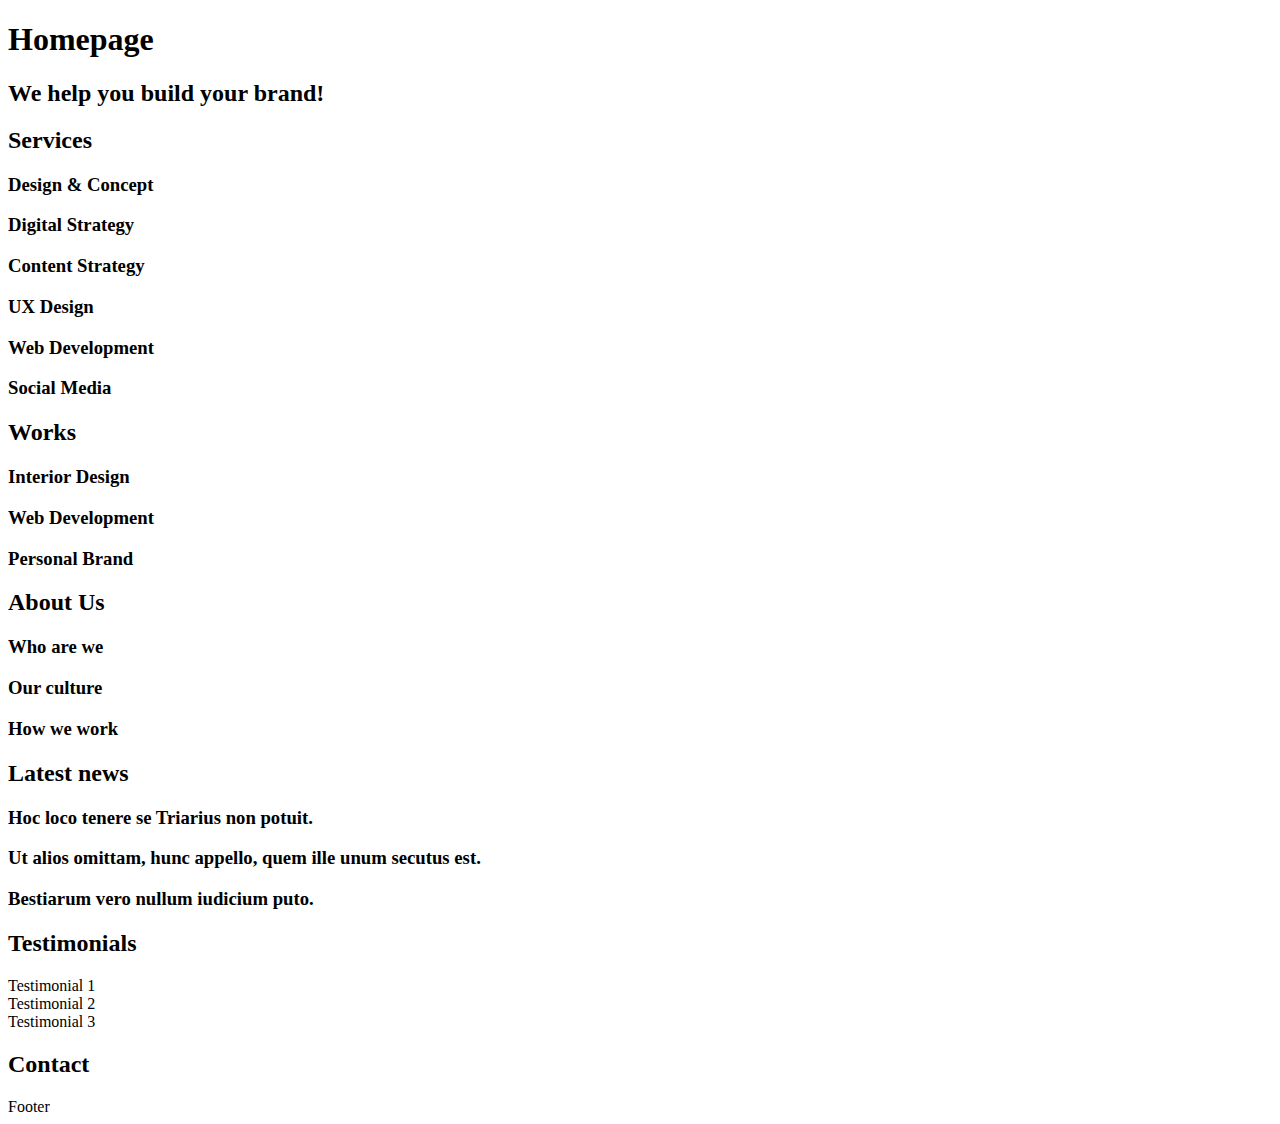
<file: 0x00-html_advanced/10-index.html>
<!DOCTYPE html>
<html dir="ltr" lang="en">
<head>
	<meta charset="utf-8" />
        <meta name="viewport" content=" width=device-width, initial-scale=1.0, viewport-fit=cover" />
		<meta name="description" content="Techium is a digital agency" />
        <title> Homepage - Techium </title>
		<link rel="icon" type="image/x-icon" href="./favicon.ico" />
		<link rel="icon" type="image/png" href="./favicon.png" />
</head>
 <body>
    <header>
      <nav></nav>
    </header>
    <main>
      <h1>Homepage</h1>
      <section><h2>We help you build your brand!</h2></section>
      <section>
        <h2>Services</h2>
        <h3>Design & Concept</h3>
        <h3>Digital Strategy</h3>
        <h3>Content Strategy</h3>
        <h3>UX Design</h3>
        <h3>Web Development</h3>
        <h3>Social Media</h3>
      </section>
      <section>
        <h2>Works</h2>
        <article><h3>Interior Design</h3></article>
        <article><h3>Web Development</h3></article>
        <article><h3>Personal Brand</h3></article>
      </section>
      <section>
        <h2>About Us</h2>
        <h3>Who are we</h3>
        <h3>Our culture</h3>
        <h3>How we work</h3>
      </section>
      <section>
        <h2>Latest news</h2>
        <article><h3>Hoc loco tenere se Triarius non potuit.</h3></article>
        <article><h3>Ut alios omittam, hunc appello, quem ille unum secutus est.</h3></article>
        <article><h3>Bestiarum vero nullum iudicium puto.</h3></article>
      </section>
      <section>
        <h2>Testimonials</h2>
        <article>Testimonial 1</article>
        <article>Testimonial 2</article>
        <article>Testimonial 3</article>
      </section>
      <section><h2>Contact</h2></section>
    </main>
    <footer>Footer</footer>
  </body>
</html>
</file>
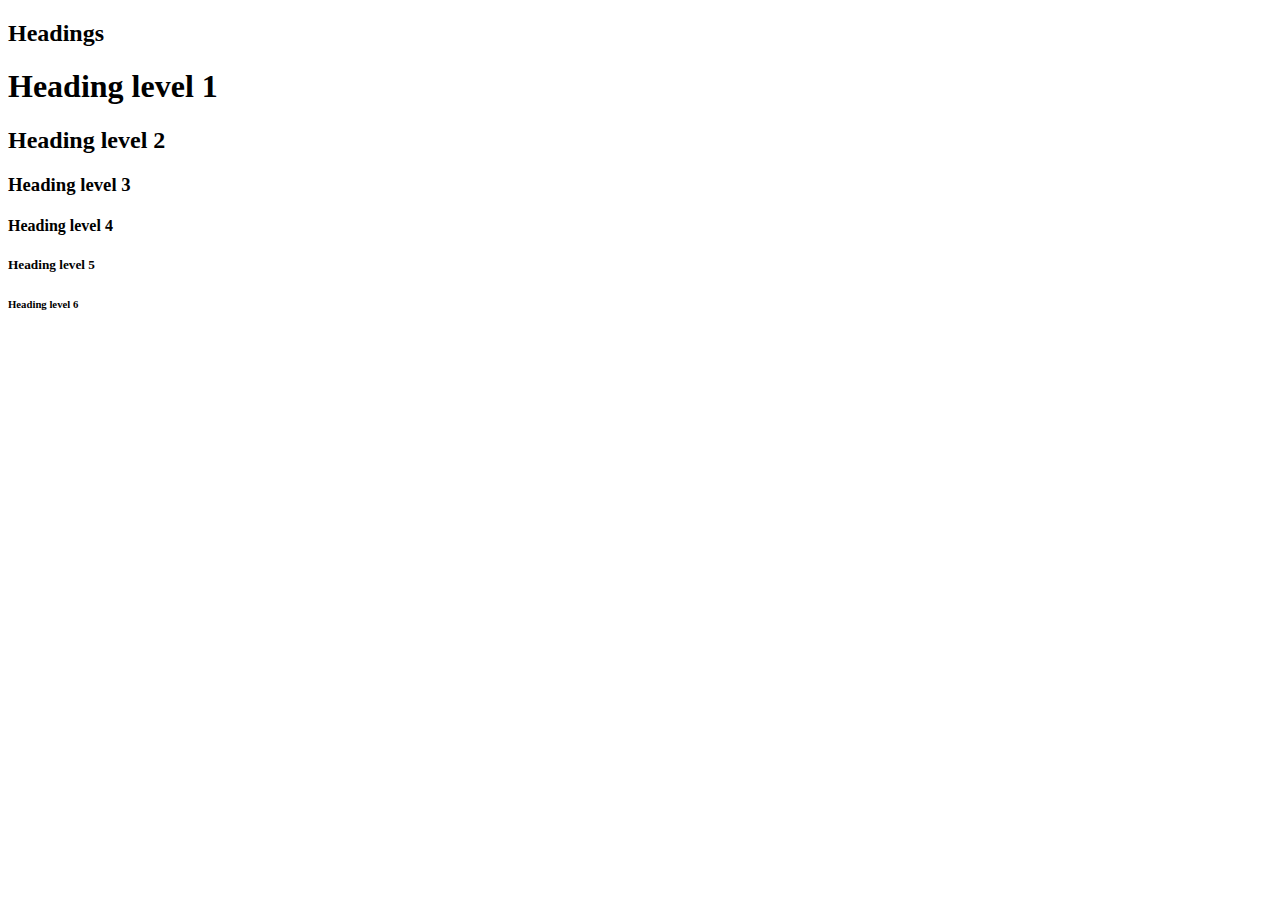
<file: 0x00-html_advanced/11-styleguide.html>
<!DOCTYPE html>
<html dir="ltr" lang="en">
<head>
	<meta charset="utf-8" />
	<meta name="viewport" content=" width=device-width, initial-scale=1.0, viewport-fit=cover" />
	<meta name="description" content="Techium is a digital agency" />
	<title> Homepage - Techium </title>
	<link rel="icon" type="image/x-icon" href="./favicon.ico" />
	<link rel="icon" type="image/png" href="./favicon.png" />
</head>
<body>
	<header>
	
	</header>
<main>
	<section>
		<header>
			<h2>Headings</h2>
		</header>
		<h1>Heading level 1</h1>
		<h2>Heading level 2</h2>
		<h3>Heading level 3</h3>
		<h4>Heading level 4</h4>
		<h5>Heading level 5</h5>
		<h6>Heading level 6</h6>
	</section>
</main>

	<footer></footer>

</body>
</html>
</file>
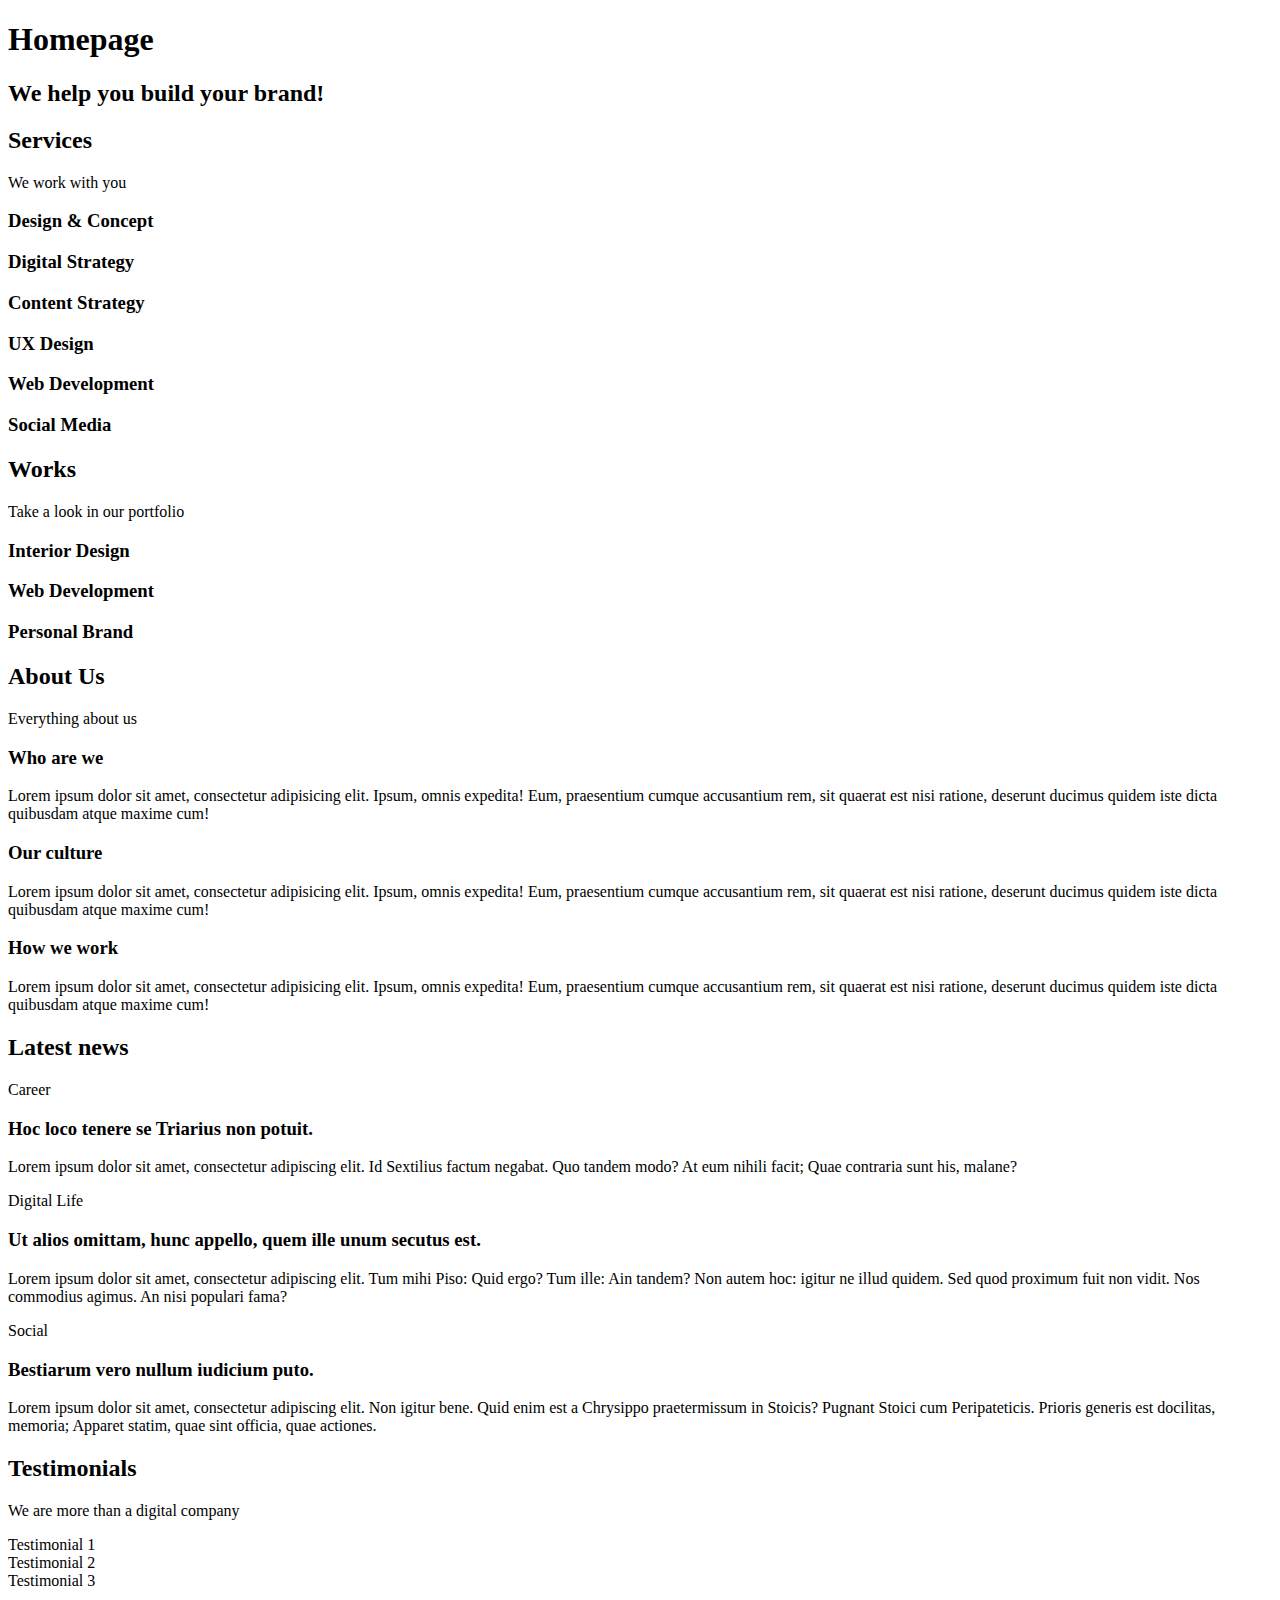
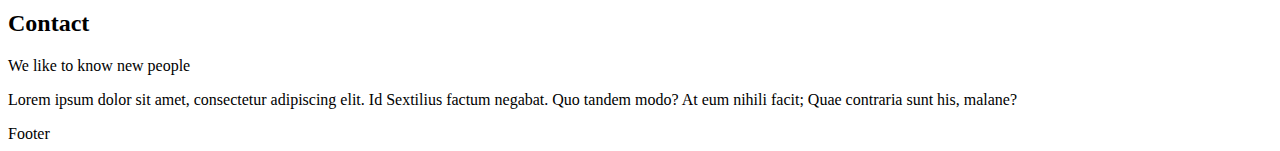
<file: 0x00-html_advanced/12-index.html>
<!DOCTYPE html>
<html dir="ltr" lang="en">
<head>
		<meta charset="utf-8" />
        <meta name="viewport" content=" width=device-width, initial-scale=1.0, viewport-fit=cover" />
		<meta name="description" content="Techium is a digital agency" />
        <title> Homepage - Techium </title>
		<link rel="icon" type="image/x-icon" href="./favicon.ico" />
		<link rel="icon" type="image/png" href="./favicon.png" />
</head>
<body>
    <header>
      <nav></nav>
    </header>
    <main>
      <h1>Homepage</h1>
      <section><h2>We help you build your brand!</h2></section>
      <section>
        <h2>Services</h2>
        <p>We work with you</p>
        <h3>Design & Concept</h3>
        <h3>Digital Strategy</h3>
        <h3>Content Strategy</h3>
        <h3>UX Design</h3>
        <h3>Web Development</h3>
        <h3>Social Media</h3>
      </section>
      <section>
        <h2>Works</h2>
        <p>Take a look in our portfolio</p>
        <article><h3>Interior Design</h3></article>
        <article><h3>Web Development</h3></article>
        <article><h3>Personal Brand</h3></article>
      </section>
      <section>
        <h2>About Us</h2>
        <p>Everything about us</p>
        <h3>Who are we</h3>
        <p>
          Lorem ipsum dolor sit amet, consectetur adipisicing elit. Ipsum, omnis expedita! Eum, praesentium cumque accusantium rem, sit quaerat est nisi ratione, deserunt ducimus quidem iste dicta
          quibusdam atque maxime cum!
        </p>
        <h3>Our culture</h3>
        <p>
          Lorem ipsum dolor sit amet, consectetur adipisicing elit. Ipsum, omnis expedita! Eum, praesentium cumque accusantium rem, sit quaerat est nisi ratione, deserunt ducimus quidem iste dicta
          quibusdam atque maxime cum!
        </p>
        <h3>How we work</h3>
        <p>
          Lorem ipsum dolor sit amet, consectetur adipisicing elit. Ipsum, omnis expedita! Eum, praesentium cumque accusantium rem, sit quaerat est nisi ratione, deserunt ducimus quidem iste dicta
          quibusdam atque maxime cum!
        </p>
      </section>
      <section>
        <h2>Latest news</h2>
        <article>
          <p>Career</p>
          <h3>Hoc loco tenere se Triarius non potuit.</h3>
          <p>Lorem ipsum dolor sit amet, consectetur adipiscing elit. Id Sextilius factum negabat. Quo tandem modo? At eum nihili facit; Quae contraria sunt his, malane?</p>
        </article>
        <article>
          <p>Digital Life</p>
          <h3>Ut alios omittam, hunc appello, quem ille unum secutus est.</h3>
          <p>
            Lorem ipsum dolor sit amet, consectetur adipiscing elit. Tum mihi Piso: Quid ergo? Tum ille: Ain tandem? Non autem hoc: igitur ne illud quidem. Sed quod proximum fuit non vidit. Nos
            commodius agimus. An nisi populari fama?
          </p>
        </article>
        <article>
          <p>Social</p>
          <h3>Bestiarum vero nullum iudicium puto.</h3>
          <p>
            Lorem ipsum dolor sit amet, consectetur adipiscing elit. Non igitur bene. Quid enim est a Chrysippo praetermissum in Stoicis? Pugnant Stoici cum Peripateticis. Prioris generis est
            docilitas, memoria; Apparet statim, quae sint officia, quae actiones.
          </p>
        </article>
      </section>
      <section>
        <h2>Testimonials</h2>
        <p>We are more than a digital company</p>
        <article>Testimonial 1</article>
        <article>Testimonial 2</article>
        <article>Testimonial 3</article>
      </section>
      <section>
        <h2>Contact</h2>
        <p>We like to know new people</p>
        <p>Lorem ipsum dolor sit amet, consectetur adipiscing elit. Id Sextilius factum negabat. Quo tandem modo? At eum nihili facit; Quae contraria sunt his, malane?</p>
      </section>
    </main>
    <footer>Footer</footer>
  </body>
</html>
</file>
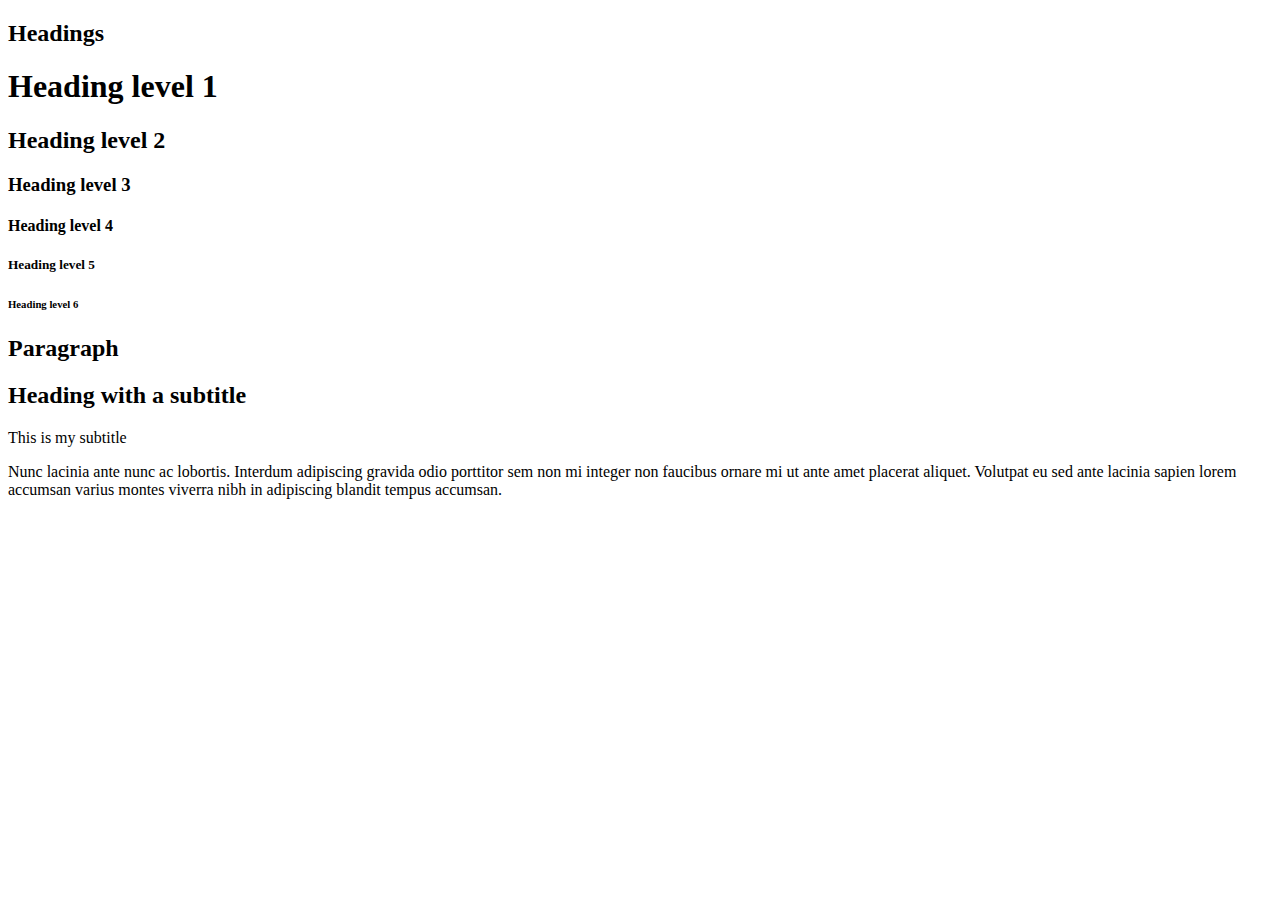
<file: 0x00-html_advanced/13-styleguide.html>
<!DOCTYPE html>
<html dir="ltr" lang="en">
<head>
		<meta charset="utf-8" />
        <meta name="viewport" content=" width=device-width, initial-scale=1.0, viewport-fit=cover" />
		<meta name="description" content="Techium is a digital agency" />
        <title> Homepage - Techium </title>
		<link rel="icon" type="image/x-icon" href="./favicon.ico" />
		<link rel="icon" type="image/png" href="./favicon.png" />
</head>
<body>
	<header>
	
	</header>
<main>
<section>
	<header>
		<h2>Headings</h2>
	</header>
	<h1>Heading level 1</h1>
	<h2>Heading level 2</h2>
	<h3>Heading level 3</h3>
	<h4>Heading level 4</h4>
	<h5>Heading level 5</h5>
	<h6>Heading level 6</h6>
</section>

<section>
	<header>
	<h2>Paragraph</h2>
	</header>
	<h2>Heading with a subtitle</h2>
	<p>This is my subtitle</p>
	<p>Nunc lacinia ante nunc ac lobortis. Interdum adipiscing gravida odio porttitor sem non mi integer non faucibus ornare mi ut ante amet placerat aliquet. Volutpat eu sed ante lacinia sapien lorem accumsan varius montes viverra nibh in adipiscing blandit tempus accumsan.</p>
</section>


</main>

<footer></footer>

</body>
</html>
</file>
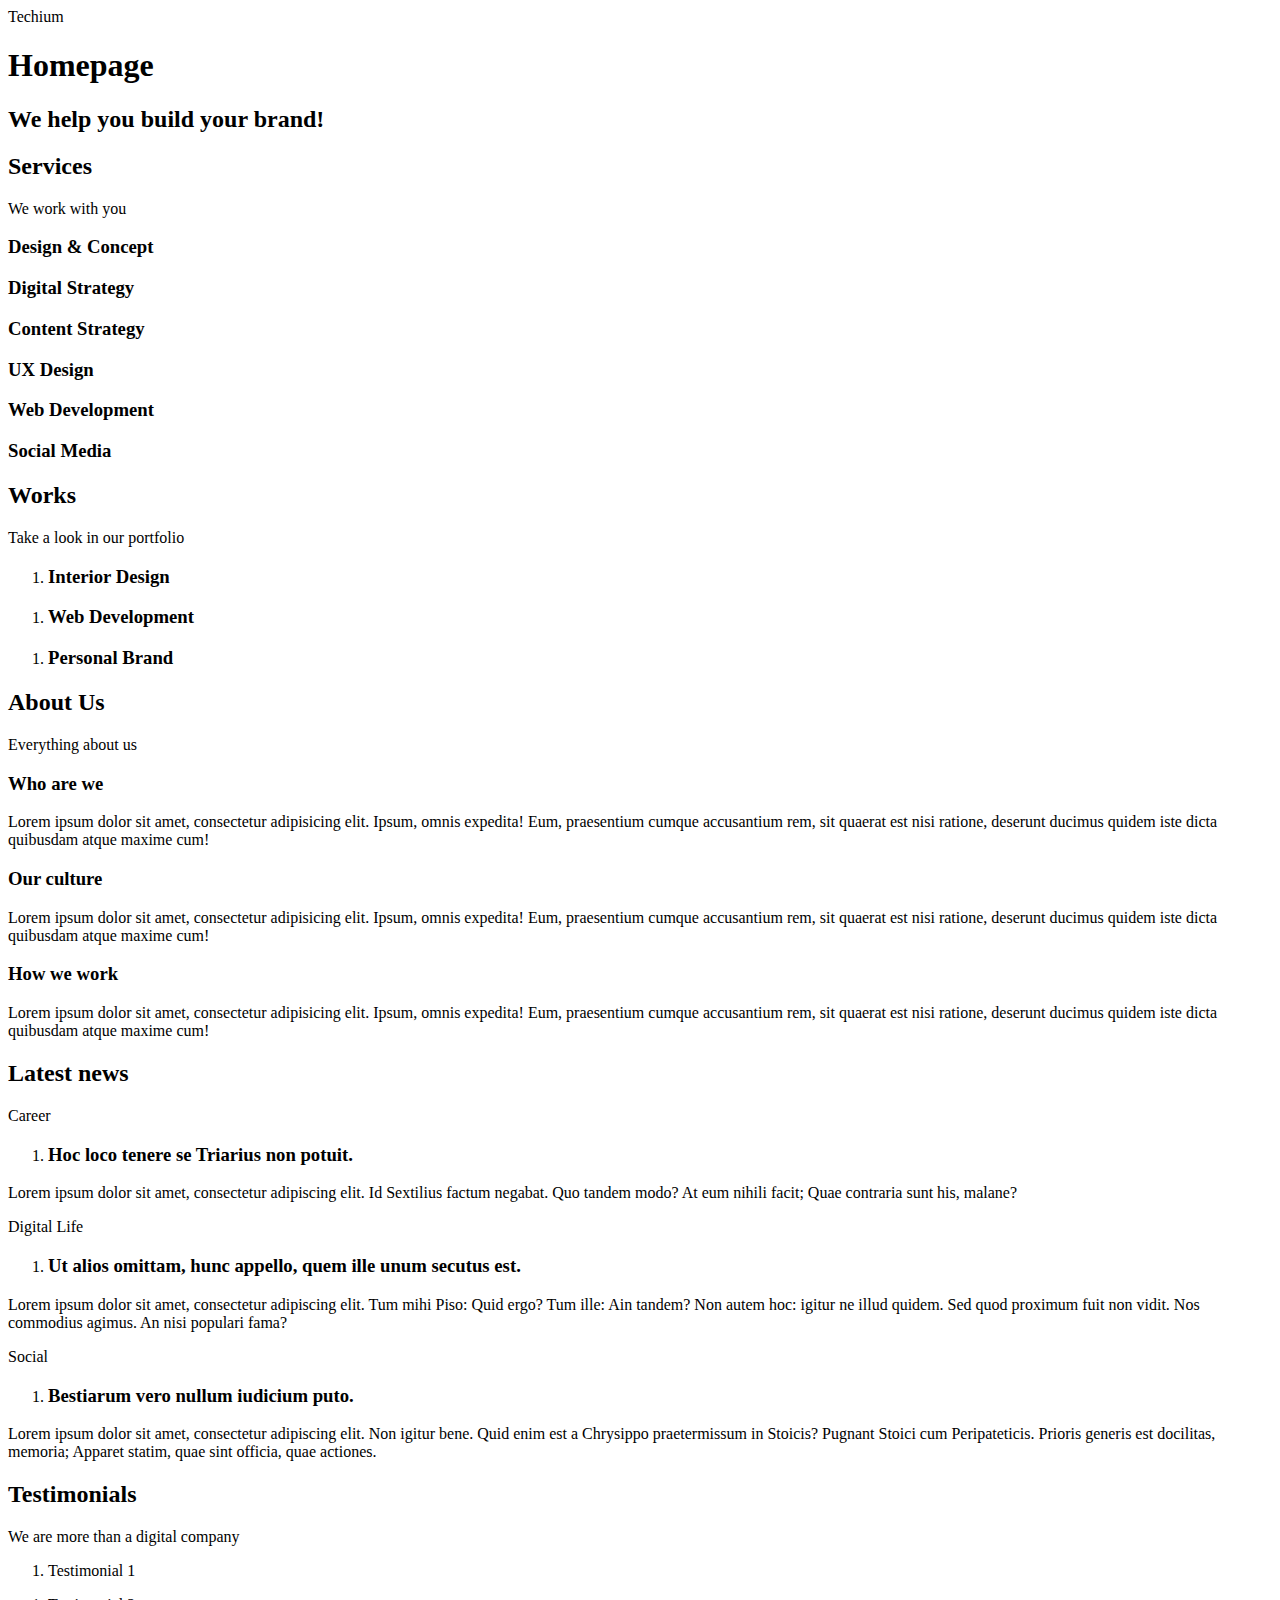
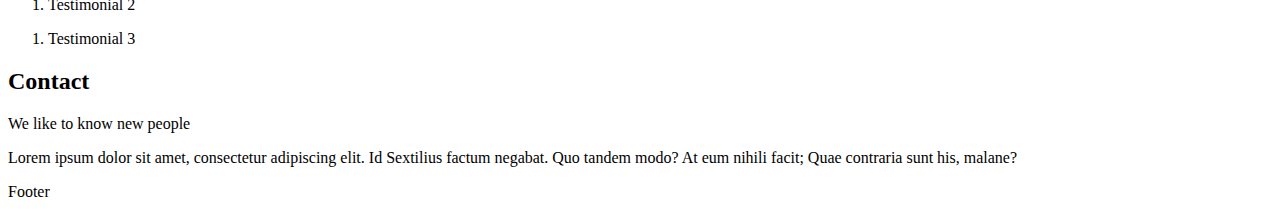
<file: 0x00-html_advanced/14-index.html>
<!DOCTYPE html>
<html dir="ltr" lang="en">
<head>
		<meta charset="utf-8" />
        <meta name="viewport" content=" width=device-width, initial-scale=1.0, viewport-fit=cover" />
		<meta name="description" content="Techium is a digital agency" />
        <title> Homepage - Techium </title>
		<link rel="icon" type="image/x-icon" href="./favicon.ico" />
		<link rel="icon" type="image/png" href="./favicon.png" />
</head>
<body>
	<header>
		<span>Techium</span>
		<nav></nav>
	</header>
<main>
<h1>Homepage</h1>

	<section> 
		<h2>We help you build your brand!</h2>
	</section>
	<section> 
		<h2>Services</h2> 
		<p>We work with you</p>

		<h3>Design & Concept</h3>
		<h3>Digital Strategy</h3>
		<h3>Content Strategy</h3>
		<h3>UX Design</h3>
		<h3>Web Development</h3>
		<h3>Social Media</h3>
	</section>
	<section> 
		<h2>Works</h2>
		<p>Take a look in our portfolio</p>

		<article><ol><li><h3>Interior Design</h3></li></ol> 

		</article>
		<article><ol><li><h3>Web Development</h3></li></ol> 
                
                </article>
		<article><ol><li><h3>Personal Brand</h3></li></ol>

                </article>
	
	</section>
	<section> 
		<h2>About Us</h2>
		<p>Everything about us</p>

		<h3>Who are we</h3>
		<p>Lorem ipsum dolor sit amet, consectetur adipisicing elit. Ipsum, omnis expedita! Eum, praesentium cumque accusantium rem, sit quaerat est nisi ratione, deserunt ducimus quidem iste dicta quibusdam atque maxime cum!</p>
		<h3>Our culture</h3>
		<p>Lorem ipsum dolor sit amet, consectetur adipisicing elit. Ipsum, omnis expedita! Eum, praesentium cumque accusantium rem, sit quaerat est nisi ratione, deserunt ducimus quidem iste dicta quibusdam atque maxime cum!</p>
		<h3>How we work</h3>
		<p>Lorem ipsum dolor sit amet, consectetur adipisicing elit. Ipsum, omnis expedita! Eum, praesentium cumque accusantium rem, sit quaerat est nisi ratione, deserunt ducimus quidem iste dicta quibusdam atque maxime cum!</p>
	</section>
	<section>
		<h2>Latest news</h2>
		<p>Career</p>
		<article><ol><li><h3>Hoc loco tenere se Triarius non potuit.</h3></li></ol>
			<p>Lorem ipsum dolor sit amet, consectetur adipiscing elit. Id Sextilius factum negabat. Quo tandem modo? At eum nihili facit; Quae contraria sunt his, malane?</p>
                </article>
		<p>Digital Life</p>
		<article><ol><li><h3>Ut alios omittam, hunc appello, quem ille unum secutus est.</h3></li></ol>
                <p>Lorem ipsum dolor sit amet, consectetur adipiscing elit. Tum mihi Piso: Quid ergo? Tum ille: Ain tandem? Non autem hoc: igitur ne illud quidem. Sed quod proximum fuit non vidit. Nos commodius agimus. An nisi populari fama?</p>
                </article>
		<p>Social</p>
		<article><ol><li><h3>Bestiarum vero nullum iudicium puto.</h3></li></ol>
      		<p>Lorem ipsum dolor sit amet, consectetur adipiscing elit. Non igitur bene. Quid enim est a Chrysippo praetermissum in Stoicis? Pugnant Stoici cum Peripateticis. Prioris generis est docilitas, memoria; Apparet statim, quae sint officia, quae actiones.</p>
                </article>

	</section>

	<section>
		<h2>Testimonials</h2>
		<p>We are more than a digital company</p>

		<article><ol><li>Testimonial 1 </li></ol>

                </article>
		<article><ol><li>Testimonial 2 </li></ol>

                </article>
		<article><ol><li>Testimonial 3 </li></ol>

                </article>

	</section>
	
	<section>
		<h2>Contact</h2>
		<p>We like to know new people</p>

		<p>Lorem ipsum dolor sit amet, consectetur adipiscing elit. Id Sextilius factum negabat. Quo tandem modo? At eum nihili facit; Quae contraria sunt his, malane?</p>

	</section>
</main>

<footer>Footer</footer>

</body>
</html>
</file>
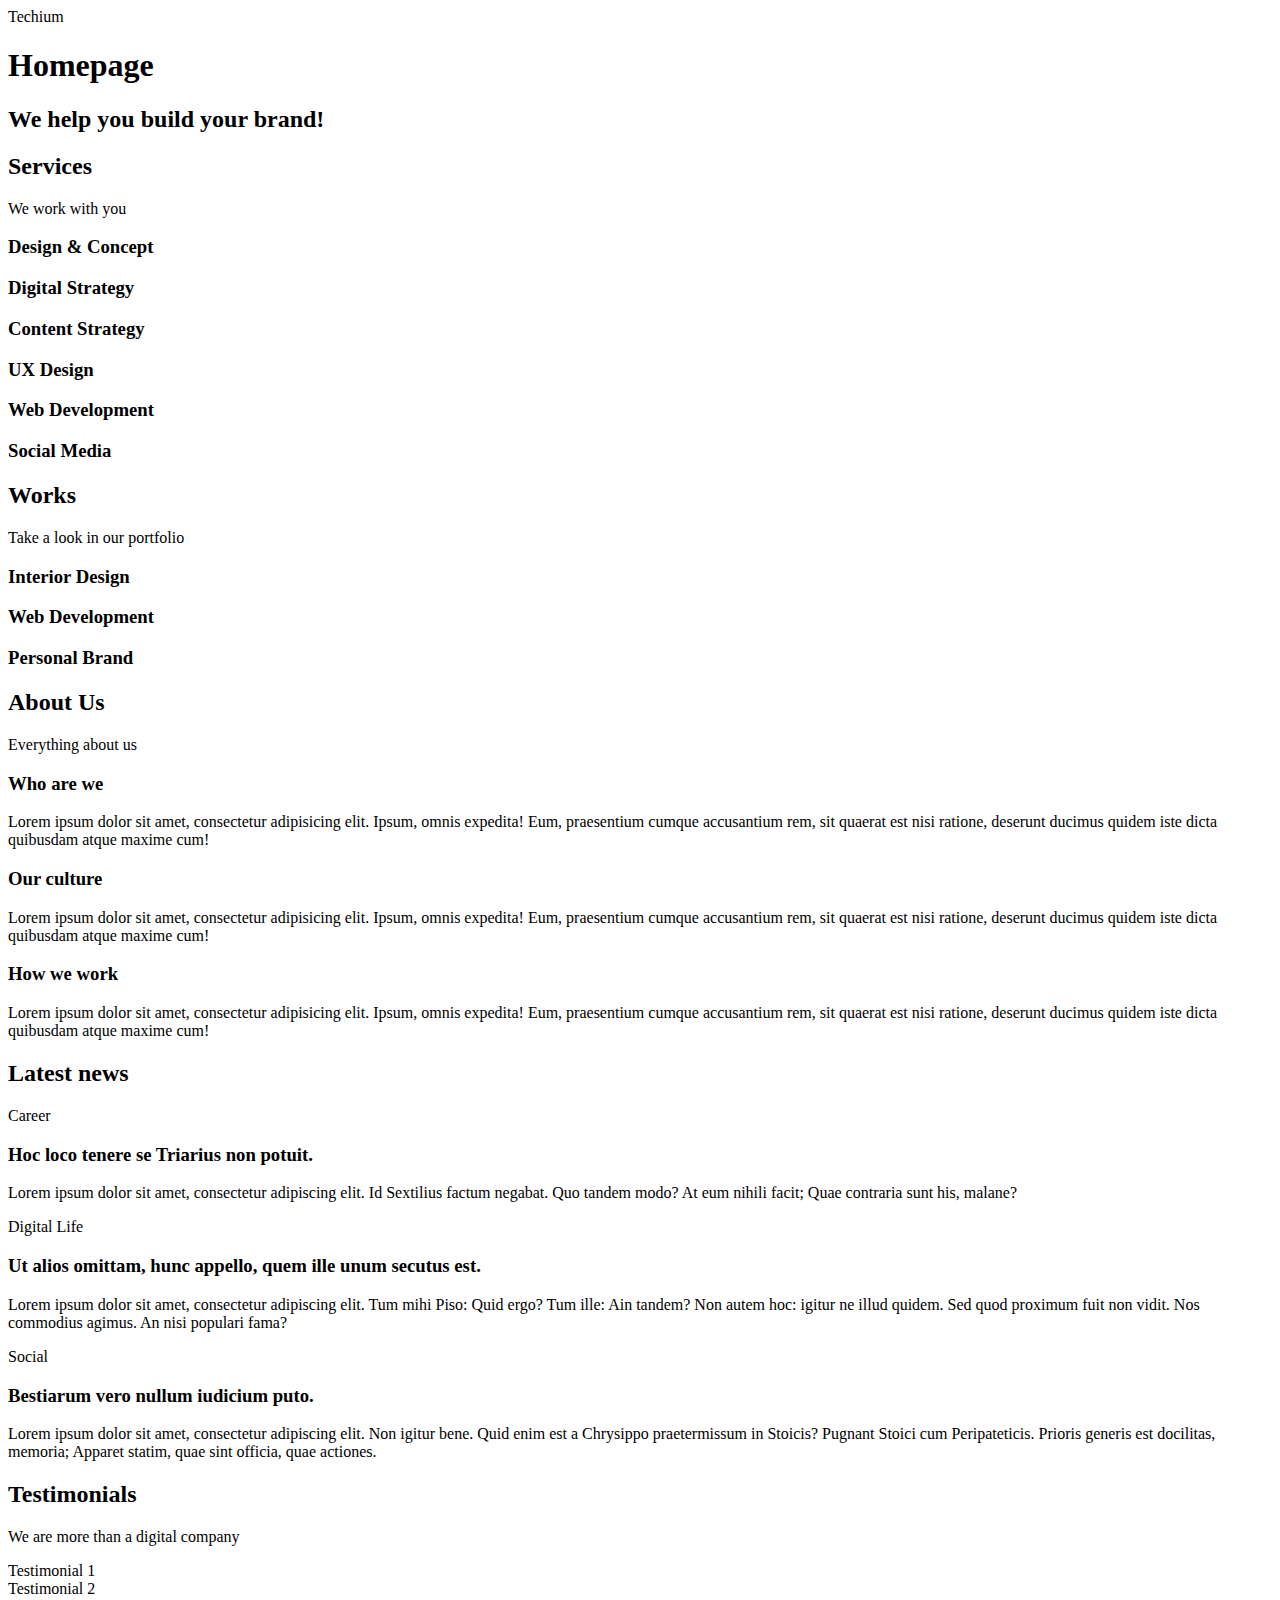
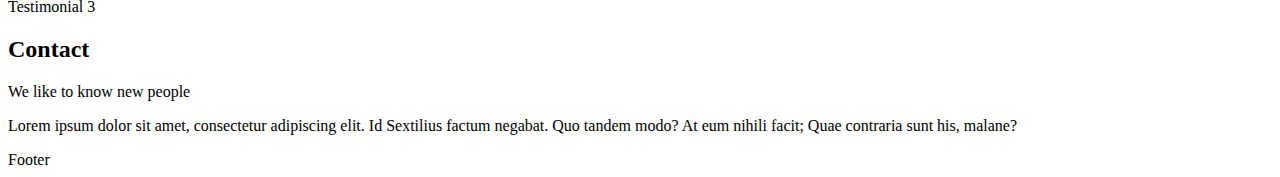
<file: 0x00-html_advanced/15-index.html>
<!DOCTYPE html>
<html dir="ltr" lang="en">
<head>
		<meta charset="utf-8" />
        <meta name="viewport" content=" width=device-width, initial-scale=1.0, viewport-fit=cover" />
		<meta name="description" content="Techium is a digital agency" />
        <title> Homepage - Techium </title>
		<link rel="icon" type="image/x-icon" href="./favicon.ico" />
		<link rel="icon" type="image/png" href="./favicon.png" />
</head>
 <body>
    <header>
      <div>
        <span>Techium</span>
        <nav></nav>
      </div>
    </header>
    <main>
      <h1>Homepage</h1>
      <section>
        <div>
          <h2>We help you build your brand!</h2>
        </div>
      </section>
      <section>
        <div>
          <h2>Services</h2>
          <p>We work with you</p>
          <h3>Design & Concept</h3>
          <h3>Digital Strategy</h3>
          <h3>Content Strategy</h3>
          <h3>UX Design</h3>
          <h3>Web Development</h3>
          <h3>Social Media</h3>
        </div>
      </section>
      <section>
        <div>
          <h2>Works</h2>
          <p>Take a look in our portfolio</p>
          <article><h3>Interior Design</h3></article>
          <article><h3>Web Development</h3></article>
          <article><h3>Personal Brand</h3></article>
        </div>
      </section>
      <section>
        <div>
          <h2>About Us</h2>
          <p>Everything about us</p>
          <h3>Who are we</h3>
          <p>
            Lorem ipsum dolor sit amet, consectetur adipisicing elit. Ipsum, omnis expedita! Eum, praesentium cumque accusantium rem, sit quaerat est nisi ratione, deserunt ducimus quidem iste dicta
            quibusdam atque maxime cum!
          </p>
          <h3>Our culture</h3>
          <p>
            Lorem ipsum dolor sit amet, consectetur adipisicing elit. Ipsum, omnis expedita! Eum, praesentium cumque accusantium rem, sit quaerat est nisi ratione, deserunt ducimus quidem iste dicta
            quibusdam atque maxime cum!
          </p>
          <h3>How we work</h3>
          <p>
            Lorem ipsum dolor sit amet, consectetur adipisicing elit. Ipsum, omnis expedita! Eum, praesentium cumque accusantium rem, sit quaerat est nisi ratione, deserunt ducimus quidem iste dicta
            quibusdam atque maxime cum!
          </p>
        </div>
      </section>
      <section>
        <div>
          <h2>Latest news</h2>
          <article>
            <p>Career</p>
            <h3>Hoc loco tenere se Triarius non potuit.</h3>
            <p>Lorem ipsum dolor sit amet, consectetur adipiscing elit. Id Sextilius factum negabat. Quo tandem modo? At eum nihili facit; Quae contraria sunt his, malane?</p>
          </article>
          <article>
            <p>Digital Life</p>
            <h3>Ut alios omittam, hunc appello, quem ille unum secutus est.</h3>
            <p>
              Lorem ipsum dolor sit amet, consectetur adipiscing elit. Tum mihi Piso: Quid ergo? Tum ille: Ain tandem? Non autem hoc: igitur ne illud quidem. Sed quod proximum fuit non vidit. Nos
              commodius agimus. An nisi populari fama?
            </p>
          </article>
          <article>
            <p>Social</p>
            <h3>Bestiarum vero nullum iudicium puto.</h3>
            <p>
              Lorem ipsum dolor sit amet, consectetur adipiscing elit. Non igitur bene. Quid enim est a Chrysippo praetermissum in Stoicis? Pugnant Stoici cum Peripateticis. Prioris generis est
              docilitas, memoria; Apparet statim, quae sint officia, quae actiones.
            </p>
          </article>
        </div>
      </section>
      <section>
        <div>
          <h2>Testimonials</h2>
          <p>We are more than a digital company</p>
          <article>Testimonial 1</article>
          <article>Testimonial 2</article>
          <article>Testimonial 3</article>
        </div>
      </section>
      <section>
        <div>
          <h2>Contact</h2>
          <p>We like to know new people</p>
          <p>Lorem ipsum dolor sit amet, consectetur adipiscing elit. Id Sextilius factum negabat. Quo tandem modo? At eum nihili facit; Quae contraria sunt his, malane?</p>
        </div>
      </section>
    </main>
    <footer><div>Footer</div></footer>
  </body>
</html>
</file>
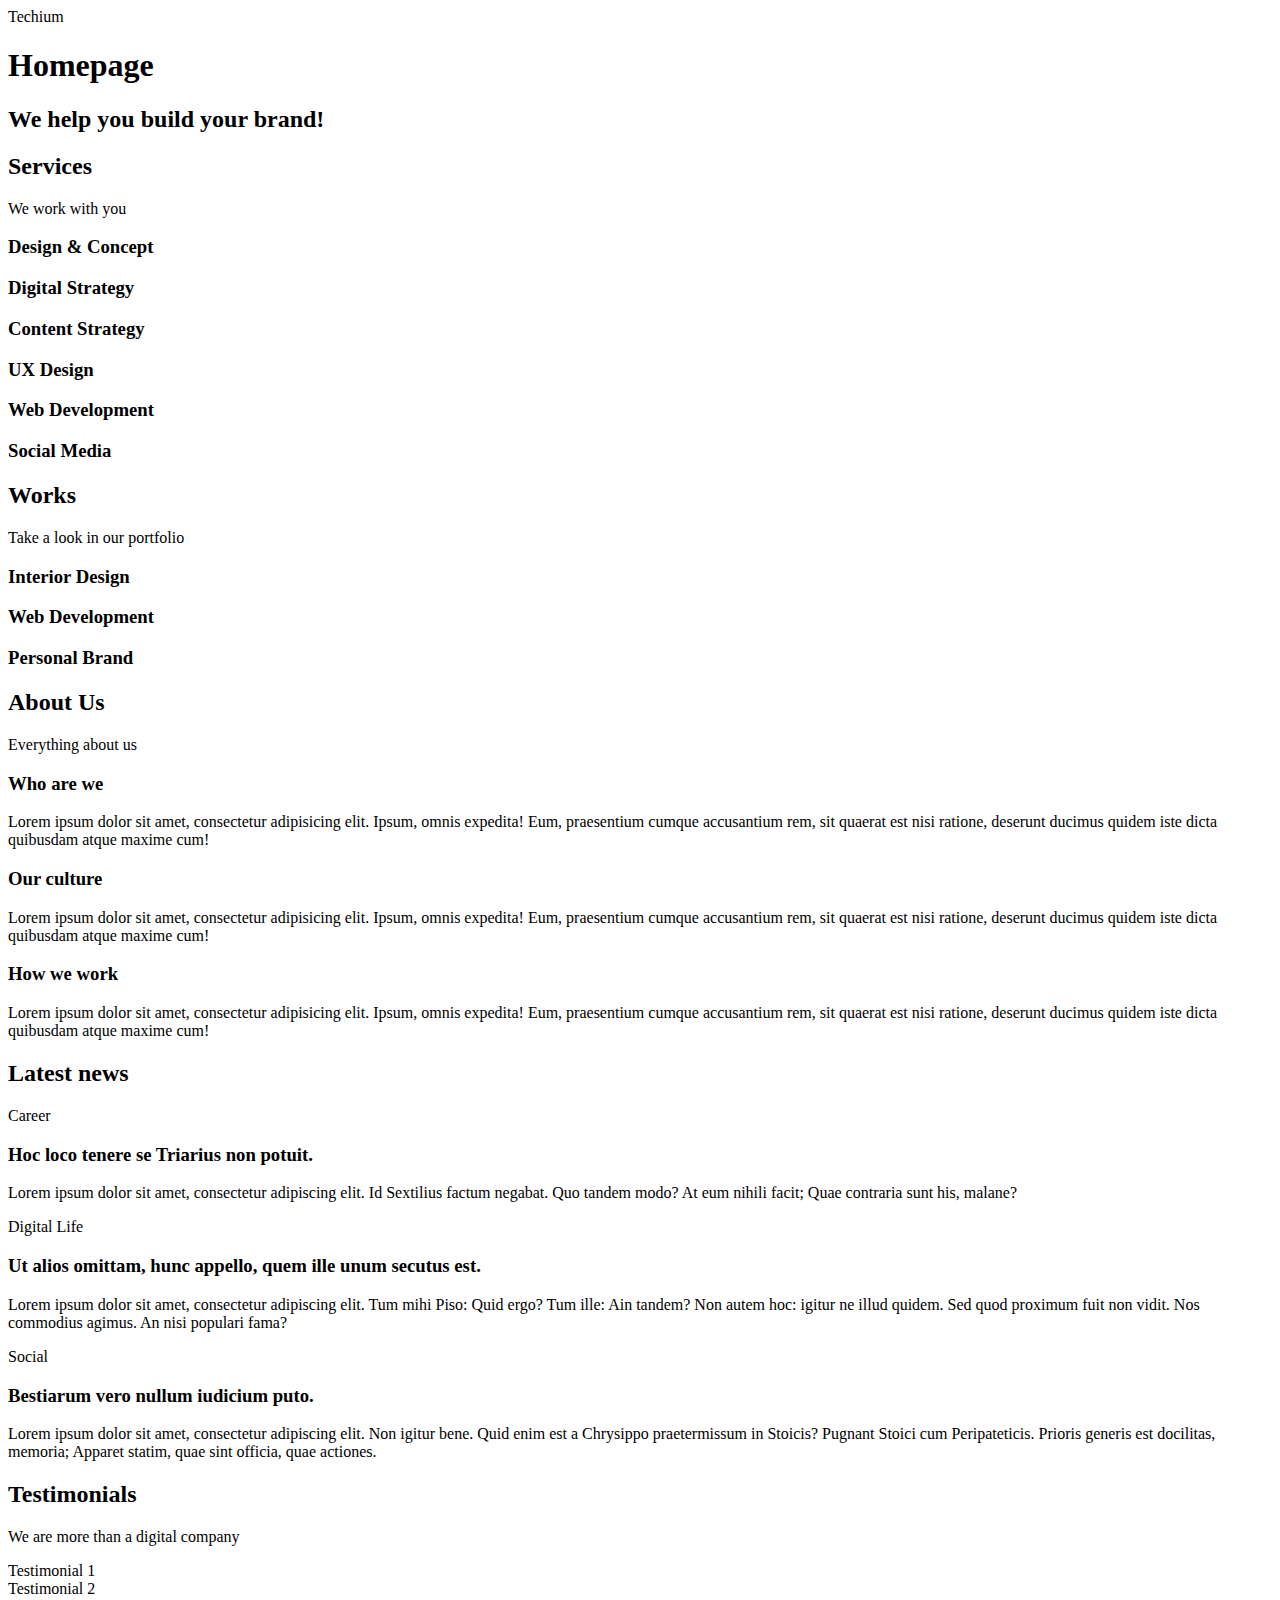
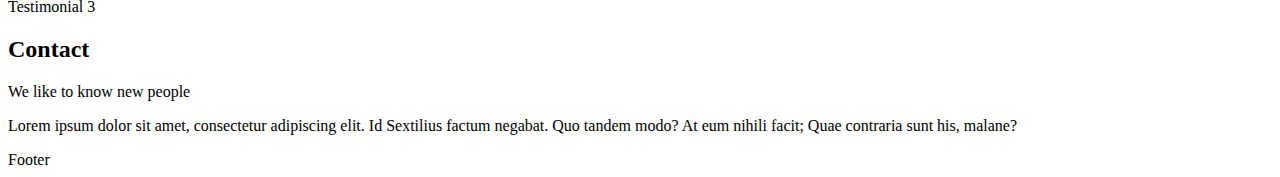
<file: 0x00-html_advanced/16-index.html>
<!DOCTYPE html>
<html dir="ltr" lang="en">
<head>
		<meta charset="utf-8" />
        <meta name="viewport" content=" width=device-width, initial-scale=1.0, viewport-fit=cover" />
		<meta name="description" content="Techium is a digital agency" />
        <title> Homepage - Techium </title>
		<link rel="icon" type="image/x-icon" href="./favicon.ico" />
		<link rel="icon" type="image/png" href="./favicon.png" />
</head>
<body>
    <header>
      <div>
        <span>Techium</span>
        <nav></nav>
      </div>
    </header>
    <main>
      <h1>Homepage</h1>
      <section>
        <div>
          <h2>We help you build your brand!</h2>
        </div>
      </section>
      <section>
        <div>
          <header>
            <h2>Services</h2>
            <p>We work with you</p>
          </header>
          <div>
            <h3>Design & Concept</h3>
            <h3>Digital Strategy</h3>
            <h3>Content Strategy</h3>
            <h3>UX Design</h3>
            <h3>Web Development</h3>
            <h3>Social Media</h3>
          </div>
        </div>
      </section>
      <section>
        <div>
          <header>
            <h2>Works</h2>
            <p>Take a look in our portfolio</p>
          </header>
          <div>
            <article><h3>Interior Design</h3></article>
            <article><h3>Web Development</h3></article>
            <article><h3>Personal Brand</h3></article>
          </div>
        </div>
      </section>
      <section>
        <div>
          <header>
            <h2>About Us</h2>
            <p>Everything about us</p>
          </header>
          <div>
            <h3>Who are we</h3>
            <p>
              Lorem ipsum dolor sit amet, consectetur adipisicing elit. Ipsum, omnis expedita! Eum, praesentium cumque accusantium rem, sit quaerat est nisi ratione, deserunt ducimus quidem iste dicta
              quibusdam atque maxime cum!
            </p>
            <h3>Our culture</h3>
            <p>
              Lorem ipsum dolor sit amet, consectetur adipisicing elit. Ipsum, omnis expedita! Eum, praesentium cumque accusantium rem, sit quaerat est nisi ratione, deserunt ducimus quidem iste dicta
              quibusdam atque maxime cum!
            </p>
            <h3>How we work</h3>
            <p>
              Lorem ipsum dolor sit amet, consectetur adipisicing elit. Ipsum, omnis expedita! Eum, praesentium cumque accusantium rem, sit quaerat est nisi ratione, deserunt ducimus quidem iste dicta
              quibusdam atque maxime cum!
            </p>
          </div>
        </div>
      </section>
      <section>
        <div>
          <header>
            <h2>Latest news</h2>
          </header>
          <div>
            <article>
              <p>Career</p>
              <h3>Hoc loco tenere se Triarius non potuit.</h3>
              <p>Lorem ipsum dolor sit amet, consectetur adipiscing elit. Id Sextilius factum negabat. Quo tandem modo? At eum nihili facit; Quae contraria sunt his, malane?</p>
            </article>
            <article>
              <p>Digital Life</p>
              <h3>Ut alios omittam, hunc appello, quem ille unum secutus est.</h3>
              <p>
                Lorem ipsum dolor sit amet, consectetur adipiscing elit. Tum mihi Piso: Quid ergo? Tum ille: Ain tandem? Non autem hoc: igitur ne illud quidem. Sed quod proximum fuit non vidit. Nos
                commodius agimus. An nisi populari fama?
              </p>
            </article>
            <article>
              <p>Social</p>
              <h3>Bestiarum vero nullum iudicium puto.</h3>
              <p>
                Lorem ipsum dolor sit amet, consectetur adipiscing elit. Non igitur bene. Quid enim est a Chrysippo praetermissum in Stoicis? Pugnant Stoici cum Peripateticis. Prioris generis est
                docilitas, memoria; Apparet statim, quae sint officia, quae actiones.
              </p>
            </article>
          </div>
        </div>
      </section>
      <section>
        <div>
          <header>
            <h2>Testimonials</h2>
            <p>We are more than a digital company</p>
          </header>
          <div>
            <article>Testimonial 1</article>
            <article>Testimonial 2</article>
            <article>Testimonial 3</article>
          </div>
        </div>
      </section>
      <section>
        <div>
          <header>
            <h2>Contact</h2>
            <p>We like to know new people</p>
          </header>
          <div>
            <p>Lorem ipsum dolor sit amet, consectetur adipiscing elit. Id Sextilius factum negabat. Quo tandem modo? At eum nihili facit; Quae contraria sunt his, malane?</p>
          </div>
        </div>
      </section>
    </main>
    <footer><div>Footer</div></footer>
  </body>
</html>
</file>
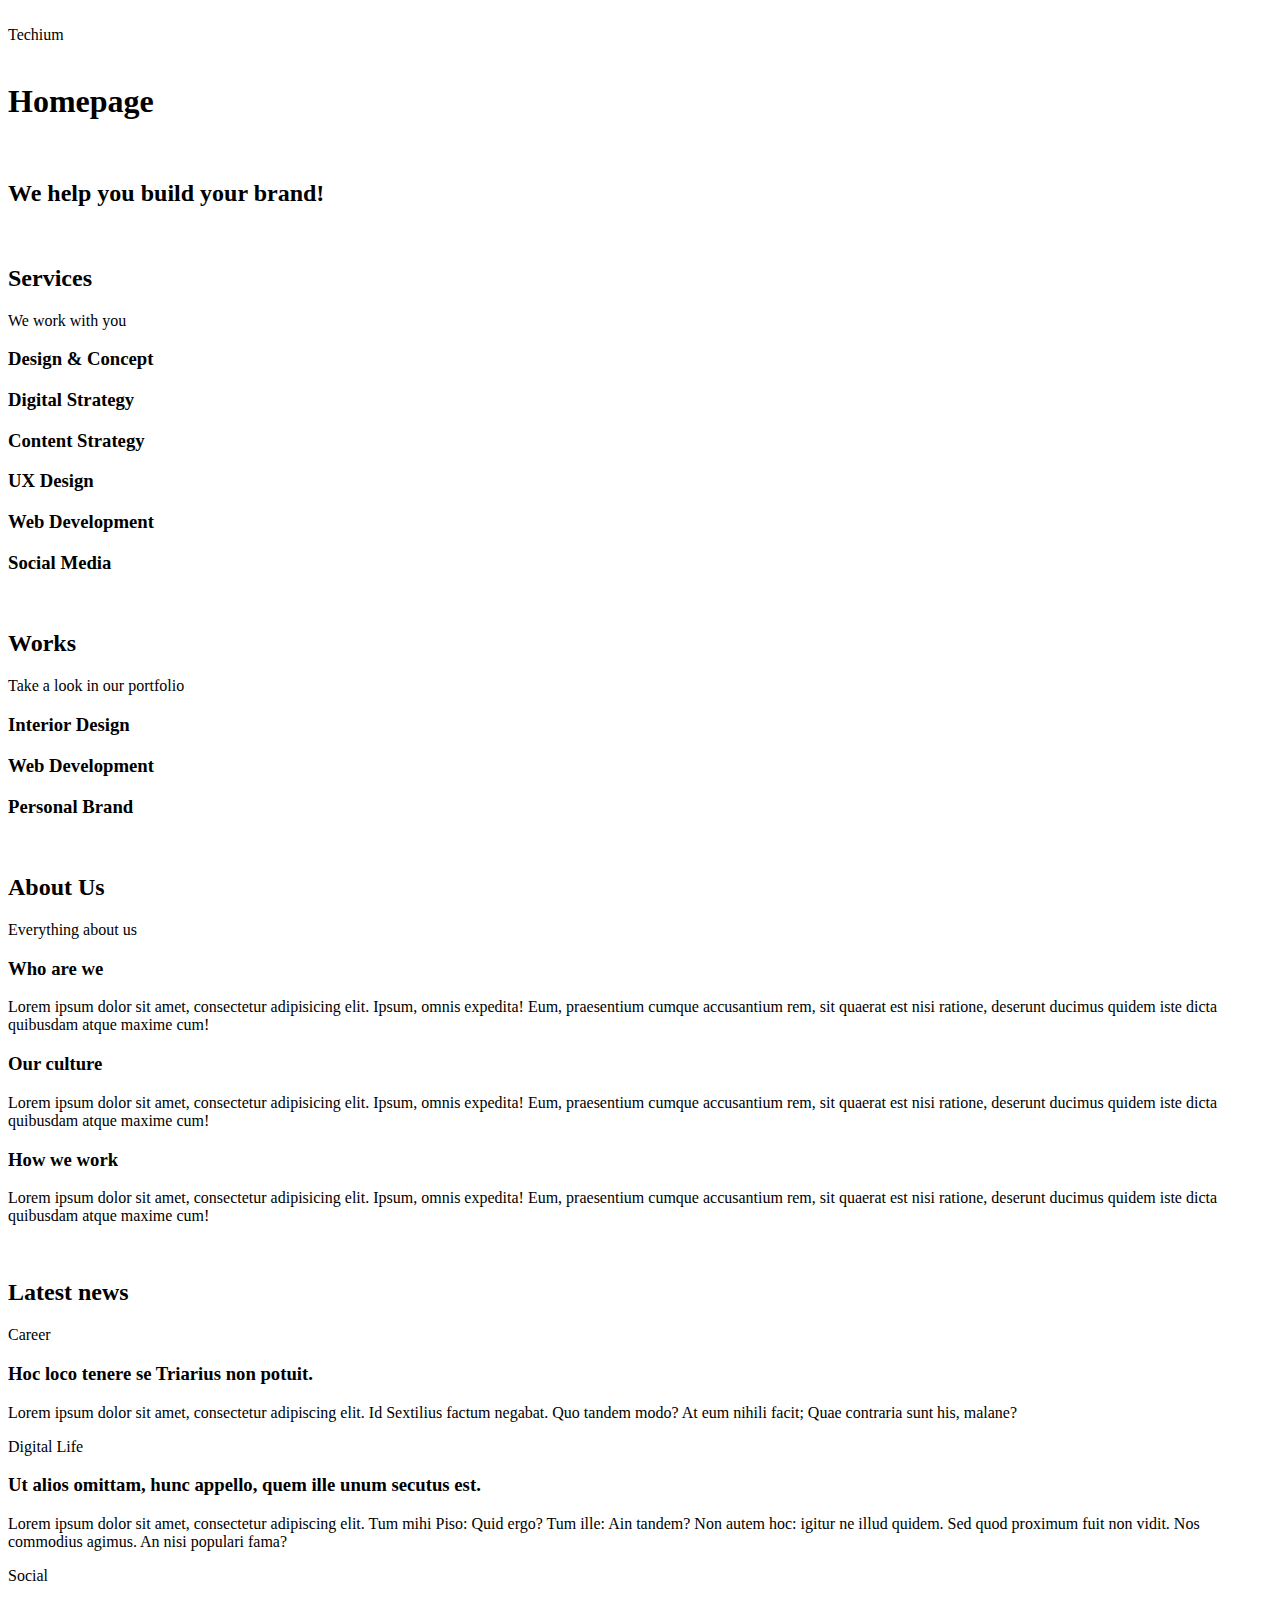
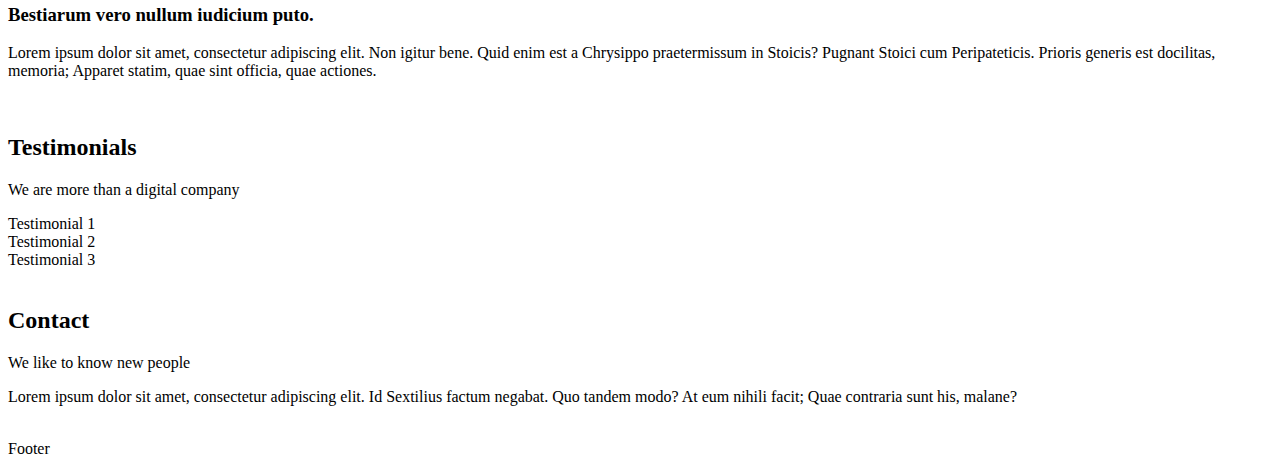
<file: 0x00-html_advanced/17-index.html>
<!DOCTYPE html>
<html dir="ltr" lang="en">
<head>
		<meta charset="utf-8" />
        <meta name="viewport" content=" width=device-width, initial-scale=1.0, viewport-fit=cover" />
		<meta name="description" content="Techium is a digital agency" />
        <title> Homepage - Techium </title>
		<link rel="icon" type="image/x-icon" href="./favicon.ico" />
		<link rel="icon" type="image/png" href="./favicon.png" />
</head>
<body>
    <br>
    <!-- Header -->
    <header>
      <div>
        <span>Techium</span>
        <nav></nav>
      </div>
    </header>

    <br>
    <!-- Main -->
    <main>
      <h1>Homepage</h1>
      <br>
      <!-- Hero section -->
      <section>
        <div>
          <h2>We help you build your brand!</h2>
        </div>
      </section>

      <br>
      <!-- Services section -->
      <section>
        <div>
          <header>
            <h2>Services</h2>
            <p>We work with you</p>
          </header>
          <div>
            <h3>Design & Concept</h3>
            <h3>Digital Strategy</h3>
            <h3>Content Strategy</h3>
            <h3>UX Design</h3>
            <h3>Web Development</h3>
            <h3>Social Media</h3>
          </div>
        </div>
      </section>

      <br>
      <!-- Works section -->
      <section>
        <div>
          <header>
            <h2>Works</h2>
            <p>Take a look in our portfolio</p>
          </header>
          <div>
            <article><h3>Interior Design</h3></article>
            <article><h3>Web Development</h3></article>
            <article><h3>Personal Brand</h3></article>
          </div>
        </div>
      </section>

      <br>
      <!-- About Us section -->
      <section>
        <div>
          <header>
            <h2>About Us</h2>
            <p>Everything about us</p>
          </header>
          <div>
            <h3>Who are we</h3>
            <p>
              Lorem ipsum dolor sit amet, consectetur adipisicing elit. Ipsum, omnis expedita! Eum, praesentium cumque accusantium rem, sit quaerat est nisi ratione, deserunt ducimus quidem iste dicta
              quibusdam atque maxime cum!
            </p>
            <h3>Our culture</h3>
            <p>
              Lorem ipsum dolor sit amet, consectetur adipisicing elit. Ipsum, omnis expedita! Eum, praesentium cumque accusantium rem, sit quaerat est nisi ratione, deserunt ducimus quidem iste dicta
              quibusdam atque maxime cum!
            </p>
            <h3>How we work</h3>
            <p>
              Lorem ipsum dolor sit amet, consectetur adipisicing elit. Ipsum, omnis expedita! Eum, praesentium cumque accusantium rem, sit quaerat est nisi ratione, deserunt ducimus quidem iste dicta
              quibusdam atque maxime cum!
            </p>
          </div>
        </div>
      </section>

      <br>
      <!-- Latest news section -->
      <section>
        <div>
          <header>
            <h2>Latest news</h2>
          </header>
          <div>
            <article>
              <p>Career</p>
              <h3>Hoc loco tenere se Triarius non potuit.</h3>
              <p>Lorem ipsum dolor sit amet, consectetur adipiscing elit. Id Sextilius factum negabat. Quo tandem modo? At eum nihili facit; Quae contraria sunt his, malane?</p>
            </article>
            <article>
              <p>Digital Life</p>
              <h3>Ut alios omittam, hunc appello, quem ille unum secutus est.</h3>
              <p>
                Lorem ipsum dolor sit amet, consectetur adipiscing elit. Tum mihi Piso: Quid ergo? Tum ille: Ain tandem? Non autem hoc: igitur ne illud quidem. Sed quod proximum fuit non vidit. Nos
                commodius agimus. An nisi populari fama?
              </p>
            </article>
            <article>
              <p>Social</p>
              <h3>Bestiarum vero nullum iudicium puto.</h3>
              <p>
                Lorem ipsum dolor sit amet, consectetur adipiscing elit. Non igitur bene. Quid enim est a Chrysippo praetermissum in Stoicis? Pugnant Stoici cum Peripateticis. Prioris generis est
                docilitas, memoria; Apparet statim, quae sint officia, quae actiones.
              </p>
            </article>
          </div>
        </div>
      </section>

      <br>
      <!-- Testimonials section -->
      <section>
        <div>
          <header>
            <h2>Testimonials</h2>
            <p>We are more than a digital company</p>
          </header>
          <div>
            <article>Testimonial 1</article>
            <article>Testimonial 2</article>
            <article>Testimonial 3</article>
          </div>
        </div>
      </section>

      <br>
      <!-- Contact section -->
      <section>
        <div>
          <header>
            <h2>Contact</h2>
            <p>We like to know new people</p>
          </header>
          <div>
            <p>Lorem ipsum dolor sit amet, consectetur adipiscing elit. Id Sextilius factum negabat. Quo tandem modo? At eum nihili facit; Quae contraria sunt his, malane?</p>
          </div>
        </div>
      </section>
    </main>
    <br>
    <!-- Footer -->
    <footer><div>Footer</div></footer>
  </body>
</html>
</file>
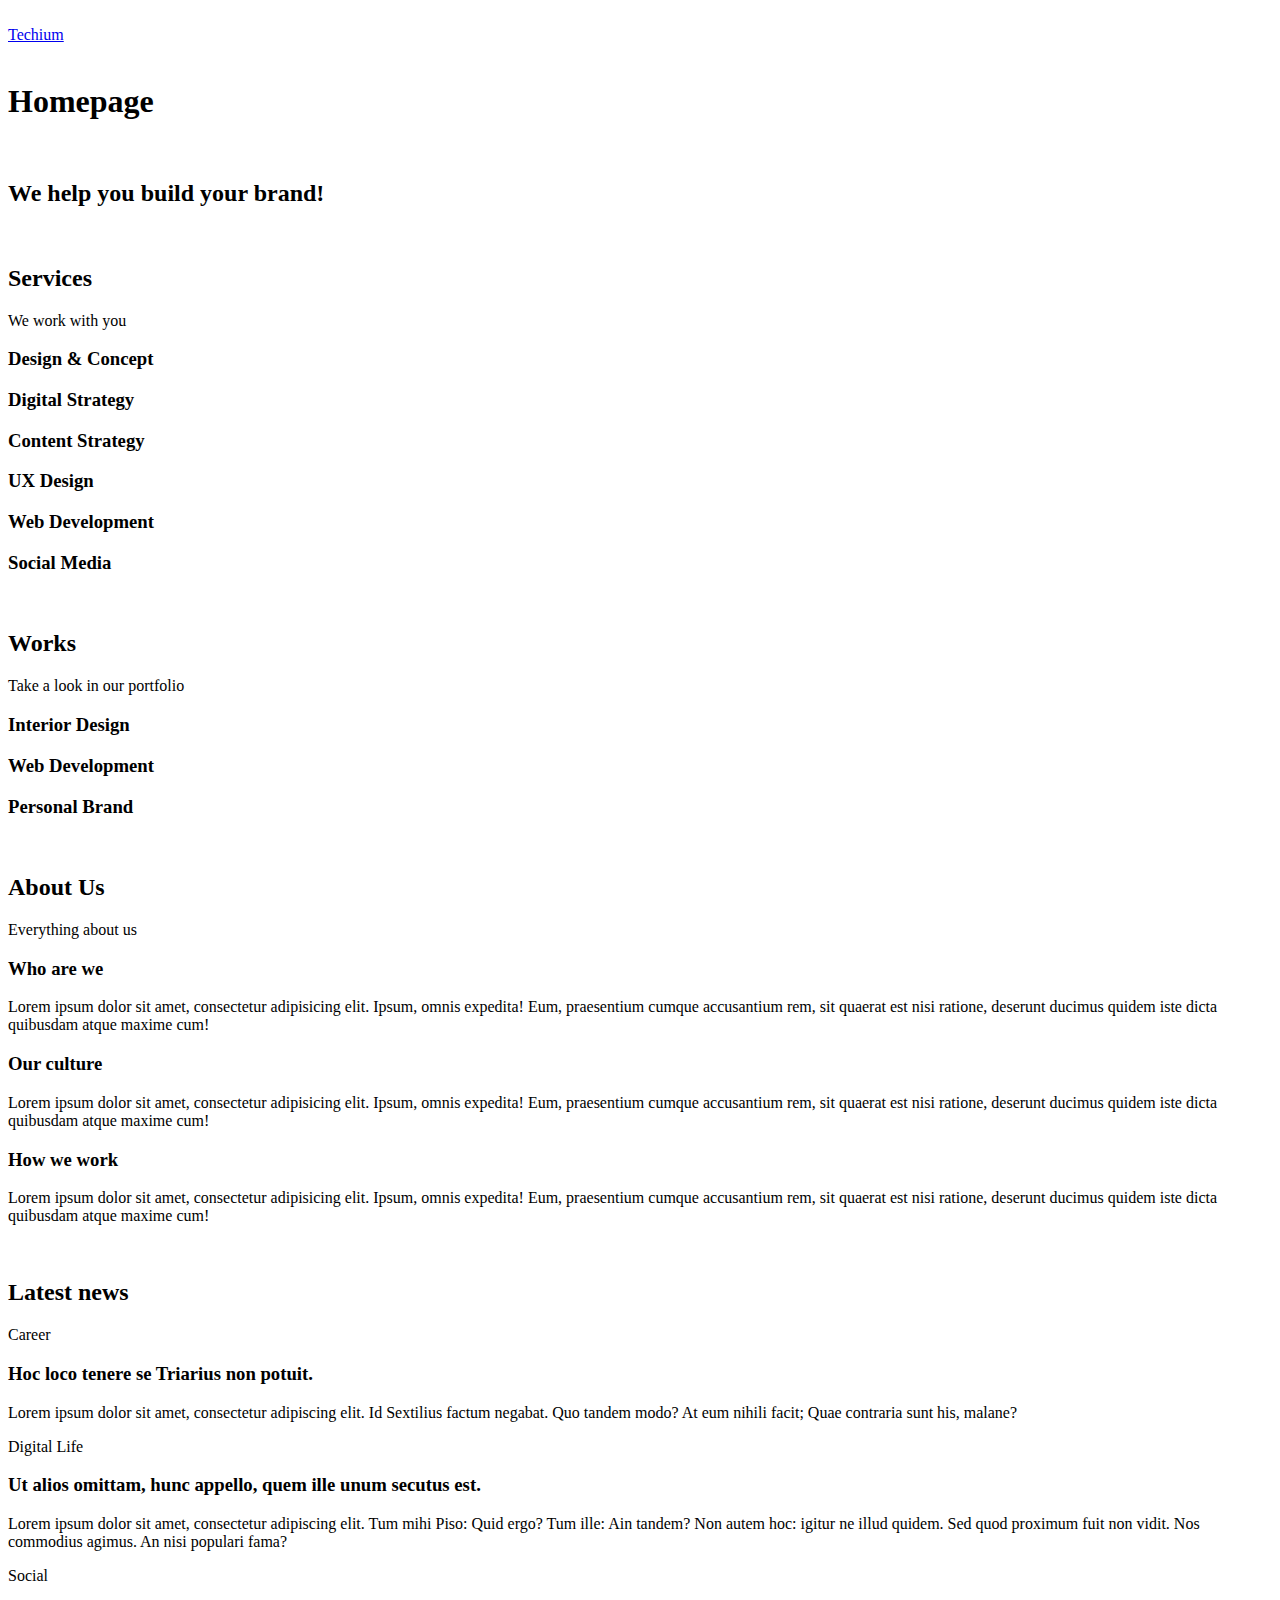
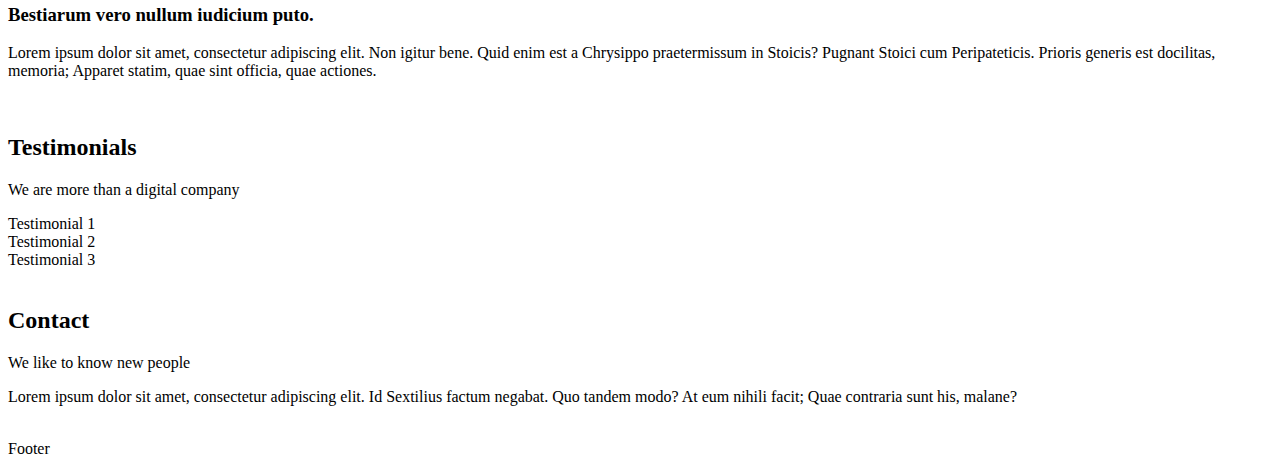
<file: 0x00-html_advanced/18-index.html>
<!DOCTYPE html>
<html dir="ltr" lang="en">
<head>
		<meta charset="utf-8" />
        <meta name="viewport" content=" width=device-width, initial-scale=1.0, viewport-fit=cover" />
		<meta name="description" content="Techium is a digital agency" />
        <title> Homepage - Techium </title>
		<link rel="icon" type="image/x-icon" href="./favicon.ico" />
		<link rel="icon" type="image/png" href="./favicon.png" />
</head>
<body>
    <br>
    <!-- Header -->
    <header>
      <div>
        <div>
        	<a href="/"><span>Techium</span></a>
        </div>
        <nav></nav>
      </div>
    </header>

    <br>
    <!-- Main -->
    <main>
      <h1>Homepage</h1>
      <br>
      <!-- Hero section -->
      <section>
        <div>
          <h2>We help you build your brand!</h2>
        </div>
      </section>

      <br>
      <!-- Services section -->
      <section>
        <div>
          <header>
            <h2>Services</h2>
            <p>We work with you</p>
          </header>
          <div>
            <h3>Design & Concept</h3>
            <h3>Digital Strategy</h3>
            <h3>Content Strategy</h3>
            <h3>UX Design</h3>
            <h3>Web Development</h3>
            <h3>Social Media</h3>
          </div>
        </div>
      </section>

      <br>
      <!-- Works section -->
      <section>
        <div>
          <header>
            <h2>Works</h2>
            <p>Take a look in our portfolio</p>
          </header>
          <div>
            <article><h3>Interior Design</h3></article>
            <article><h3>Web Development</h3></article>
            <article><h3>Personal Brand</h3></article>
          </div>
        </div>
      </section>

      <br>
      <!-- About Us section -->
      <section>
        <div>
          <header>
            <h2>About Us</h2>
            <p>Everything about us</p>
          </header>
          <div>
            <h3>Who are we</h3>
            <p>
              Lorem ipsum dolor sit amet, consectetur adipisicing elit. Ipsum, omnis expedita! Eum, praesentium cumque accusantium rem, sit quaerat est nisi ratione, deserunt ducimus quidem iste dicta
              quibusdam atque maxime cum!
            </p>
            <h3>Our culture</h3>
            <p>
              Lorem ipsum dolor sit amet, consectetur adipisicing elit. Ipsum, omnis expedita! Eum, praesentium cumque accusantium rem, sit quaerat est nisi ratione, deserunt ducimus quidem iste dicta
              quibusdam atque maxime cum!
            </p>
            <h3>How we work</h3>
            <p>
              Lorem ipsum dolor sit amet, consectetur adipisicing elit. Ipsum, omnis expedita! Eum, praesentium cumque accusantium rem, sit quaerat est nisi ratione, deserunt ducimus quidem iste dicta
              quibusdam atque maxime cum!
            </p>
          </div>
        </div>
      </section>

      <br>
      <!-- Latest news section -->
      <section>
        <div>
          <header>
            <h2>Latest news</h2>
          </header>
          <div>
            <article>
              <p>Career</p>
              <h3>Hoc loco tenere se Triarius non potuit.</h3>
              <p>Lorem ipsum dolor sit amet, consectetur adipiscing elit. Id Sextilius factum negabat. Quo tandem modo? At eum nihili facit; Quae contraria sunt his, malane?</p>
            </article>
            <article>
              <p>Digital Life</p>
              <h3>Ut alios omittam, hunc appello, quem ille unum secutus est.</h3>
              <p>
                Lorem ipsum dolor sit amet, consectetur adipiscing elit. Tum mihi Piso: Quid ergo? Tum ille: Ain tandem? Non autem hoc: igitur ne illud quidem. Sed quod proximum fuit non vidit. Nos
                commodius agimus. An nisi populari fama?
              </p>
            </article>
            <article>
              <p>Social</p>
              <h3>Bestiarum vero nullum iudicium puto.</h3>
              <p>
                Lorem ipsum dolor sit amet, consectetur adipiscing elit. Non igitur bene. Quid enim est a Chrysippo praetermissum in Stoicis? Pugnant Stoici cum Peripateticis. Prioris generis est
                docilitas, memoria; Apparet statim, quae sint officia, quae actiones.
              </p>
            </article>
          </div>
        </div>
      </section>

      <br>
      <!-- Testimonials section -->
      <section>
        <div>
          <header>
            <h2>Testimonials</h2>
            <p>We are more than a digital company</p>
          </header>
          <div>
            <article>Testimonial 1</article>
            <article>Testimonial 2</article>
            <article>Testimonial 3</article>
          </div>
        </div>
      </section>

      <br>
      <!-- Contact section -->
      <section>
        <div>
          <header>
            <h2>Contact</h2>
            <p>We like to know new people</p>
          </header>
          <div>
            <p>Lorem ipsum dolor sit amet, consectetur adipiscing elit. Id Sextilius factum negabat. Quo tandem modo? At eum nihili facit; Quae contraria sunt his, malane?</p>
          </div>
        </div>
      </section>
    </main>
    <br>
    <!-- Footer -->
    <footer><div>Footer</div></footer>
  </body>
</html>
</file>
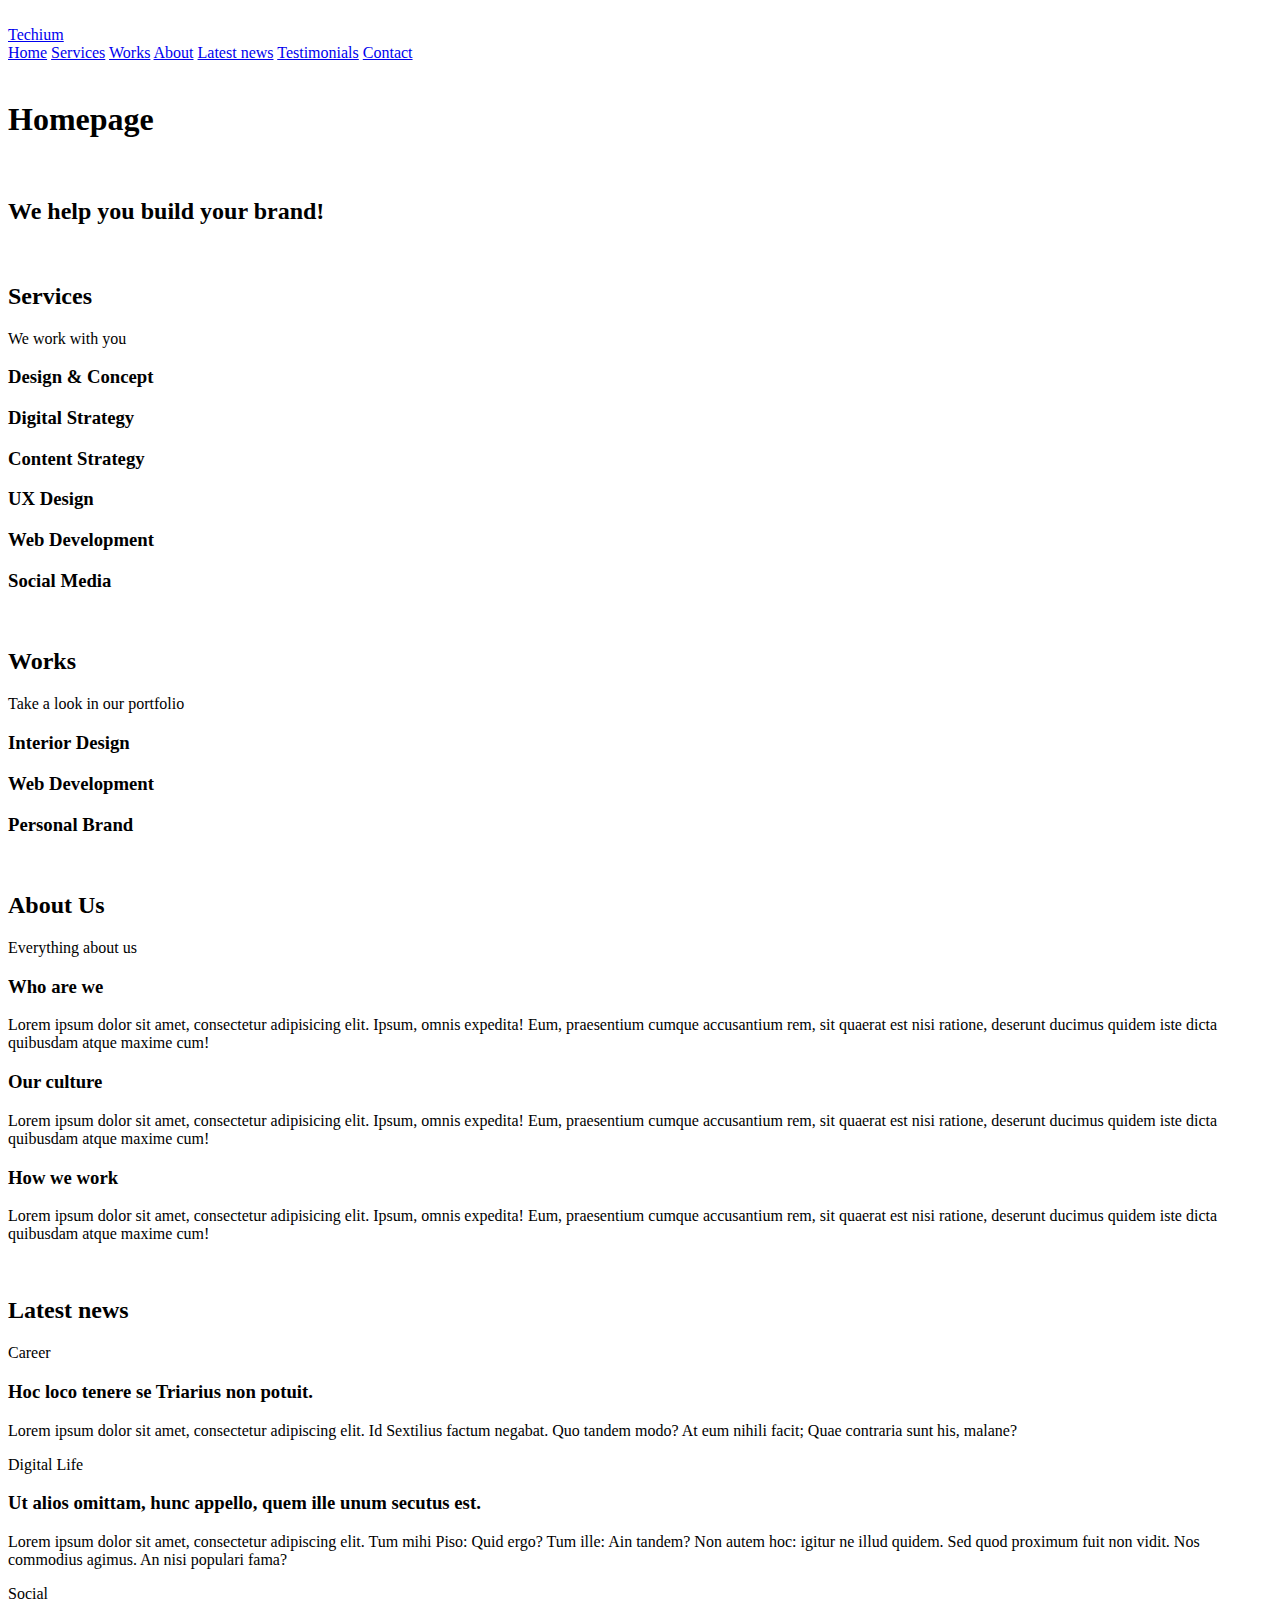
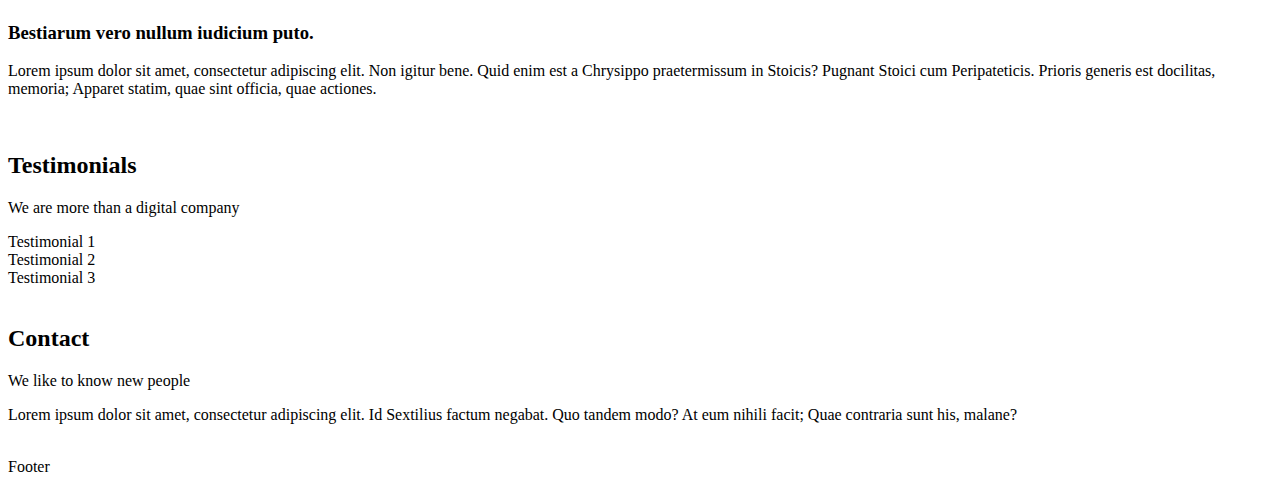
<file: 0x00-html_advanced/20-index.html>
<!DOCTYPE html>
<html dir="ltr" lang="en">
<head>
		<meta charset="utf-8" />
        <meta name="viewport" content=" width=device-width, initial-scale=1.0, viewport-fit=cover" />
		<meta name="description" content="Techium is a digital agency" />
        <title> Homepage - Techium </title>
		<link rel="icon" type="image/x-icon" href="./favicon.ico" />
		<link rel="icon" type="image/png" href="./favicon.png" />
</head>
<body>
<div>
	<br>
	<!-- header -->
	<header>
		<div>
			
			<a href="/"><span>Techium</span></a>
		</div>
		<nav>
			<a href="/">Home</a>
          	<a href="#services">Services</a>
          	<a href="#works">Works</a>
          	<a href="#about">About</a>
          	<a href="#latest_news">Latest news</a>
          	<a href="#testimonials">Testimonials</a>
          	<a href="#contact">Contact</a>
		</nav>
	</header>
</div>

<br>
<!-- Main -->
<main>
      <h1>Homepage</h1>
      <br>
      <!-- Hero section -->
      <section>
        <div>
          <h2>We help you build your brand!</h2>
        </div>
      </section>

      <br>
      <!-- Services section -->
      <section>
        <div>
          <header>
            <h2>Services</h2>
            <p>We work with you</p>
          </header>
          <div>
            <h3>Design & Concept</h3>
            <h3>Digital Strategy</h3>
            <h3>Content Strategy</h3>
            <h3>UX Design</h3>
            <h3>Web Development</h3>
            <h3>Social Media</h3>
          </div>
        </div>
      </section>

      <br>
      <!-- Works section -->
      <section>
        <div>
          <header>
            <h2>Works</h2>
            <p>Take a look in our portfolio</p>
          </header>
          <div>
            <article><h3>Interior Design</h3></article>
            <article><h3>Web Development</h3></article>
            <article><h3>Personal Brand</h3></article>
          </div>
        </div>
      </section>

      <br>
      <!-- About Us section -->
      <section>
        <div>
          <header>
            <h2>About Us</h2>
            <p>Everything about us</p>
          </header>
          <div>
            <h3>Who are we</h3>
            <p>
              Lorem ipsum dolor sit amet, consectetur adipisicing elit. Ipsum, omnis expedita! Eum, praesentium cumque accusantium rem, sit quaerat est nisi ratione, deserunt ducimus quidem iste dicta
              quibusdam atque maxime cum!
            </p>
            <h3>Our culture</h3>
            <p>
              Lorem ipsum dolor sit amet, consectetur adipisicing elit. Ipsum, omnis expedita! Eum, praesentium cumque accusantium rem, sit quaerat est nisi ratione, deserunt ducimus quidem iste dicta
              quibusdam atque maxime cum!
            </p>
            <h3>How we work</h3>
            <p>
              Lorem ipsum dolor sit amet, consectetur adipisicing elit. Ipsum, omnis expedita! Eum, praesentium cumque accusantium rem, sit quaerat est nisi ratione, deserunt ducimus quidem iste dicta
              quibusdam atque maxime cum!
            </p>
          </div>
        </div>
      </section>

      <br>
      <!-- Latest news section -->
      <section>
        <div>
          <header>
            <h2>Latest news</h2>
          </header>
          <div>
            <article>
              <p>Career</p>
              <h3>Hoc loco tenere se Triarius non potuit.</h3>
              <p>Lorem ipsum dolor sit amet, consectetur adipiscing elit. Id Sextilius factum negabat. Quo tandem modo? At eum nihili facit; Quae contraria sunt his, malane?</p>
            </article>
            <article>
              <p>Digital Life</p>
              <h3>Ut alios omittam, hunc appello, quem ille unum secutus est.</h3>
              <p>
                Lorem ipsum dolor sit amet, consectetur adipiscing elit. Tum mihi Piso: Quid ergo? Tum ille: Ain tandem? Non autem hoc: igitur ne illud quidem. Sed quod proximum fuit non vidit. Nos
                commodius agimus. An nisi populari fama?
              </p>
            </article>
            <article>
              <p>Social</p>
              <h3>Bestiarum vero nullum iudicium puto.</h3>
              <p>
                Lorem ipsum dolor sit amet, consectetur adipiscing elit. Non igitur bene. Quid enim est a Chrysippo praetermissum in Stoicis? Pugnant Stoici cum Peripateticis. Prioris generis est
                docilitas, memoria; Apparet statim, quae sint officia, quae actiones.
              </p>
            </article>
          </div>
        </div>
      </section>

      <br>
      <!-- Testimonials section -->
      <section>
        <div>
          <header>
            <h2>Testimonials</h2>
            <p>We are more than a digital company</p>
          </header>
          <div>
            <article>Testimonial 1</article>
            <article>Testimonial 2</article>
            <article>Testimonial 3</article>
          </div>
        </div>
      </section>

      <br>
      <!-- Contact section -->
      <section>
        <div>
          <header>
            <h2>Contact</h2>
            <p>We like to know new people</p>
          </header>
          <div>
            <p>Lorem ipsum dolor sit amet, consectetur adipiscing elit. Id Sextilius factum negabat. Quo tandem modo? At eum nihili facit; Quae contraria sunt his, malane?</p>
          </div>
        </div>
      </section>
    </main>
    <br>
    <!-- Footer -->
    <footer><div>Footer</div></footer>
  </body>
</html>
</file>
